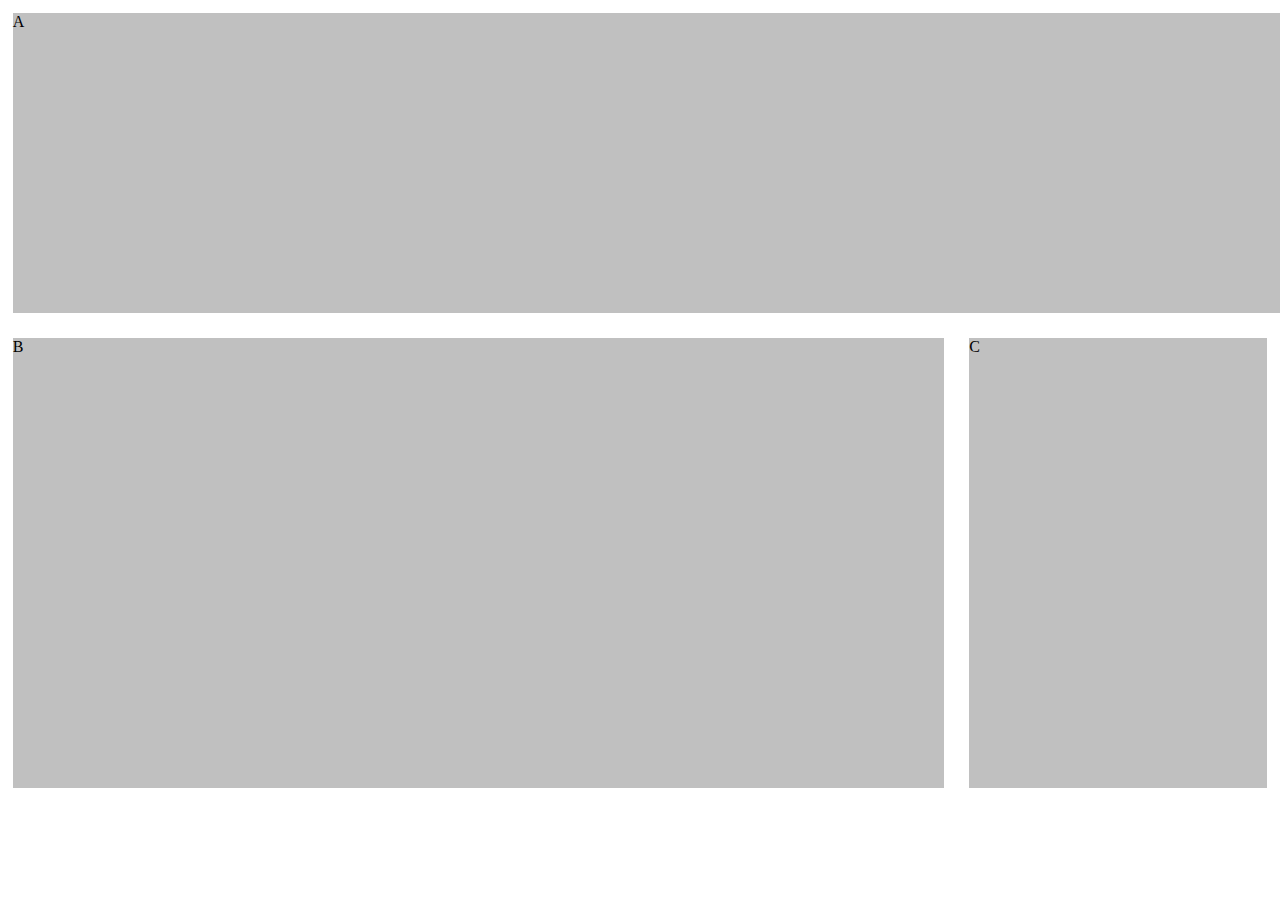
<file: lesson5/index.html>
<!doctype html>
<html lang="en">
<head>
    <meta charset="UTF-8">
    <meta name="viewport"
          content="width=device-width, user-scalable=no, initial-scale=1.0, maximum-scale=1.0, minimum-scale=1.0">
    <meta http-equiv="X-UA-Compatible" content="ie=edge">
    <title>title</title>
    <link rel="stylesheet" href="style.css">
    <link rel="stylesheet" href="main.css">

</head>
<body>

<div class="boxA bg">A</div>
<div class="box">
<div class="boxB bg">B</div>
<div class="boxC bg">C</div>
</div>
</body>
</html>
</file>
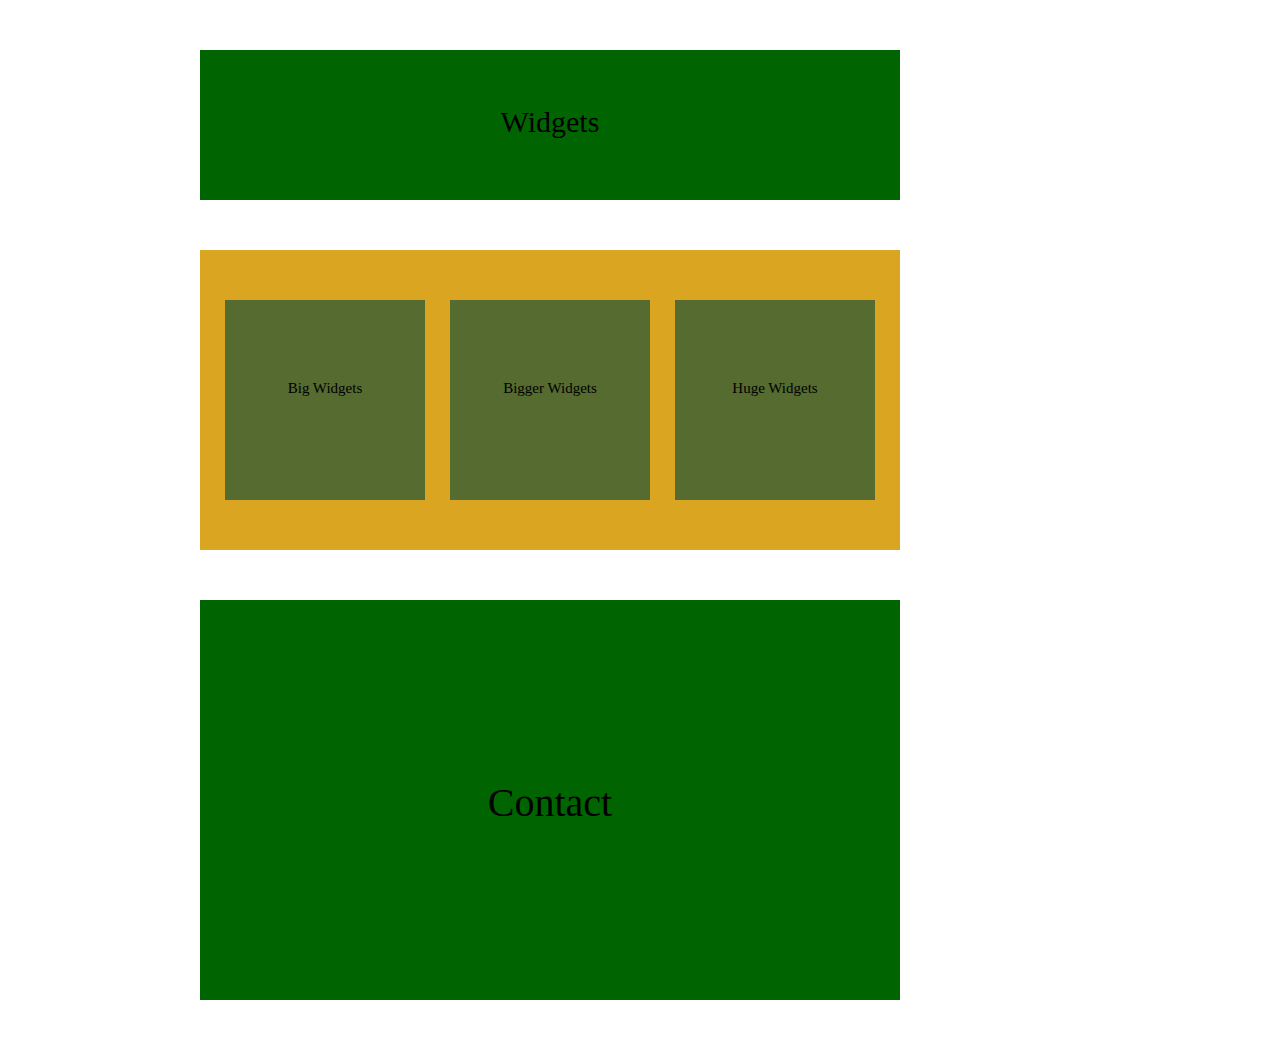
<file: lesson2/blokcs.html>
<!doctype html>
<html lang="en">
<head>
    <meta charset="UTF-8">
    <meta name="viewport"
          content="width=device-width, user-scalable=no, initial-scale=1.0, maximum-scale=1.0, minimum-scale=1.0">
    <meta http-equiv="X-UA-Compatible" content="ie=edge">
    <link rel="stylesheet" href="style1.css">
    <link rel="stylesheet" href="main.css">
    <title>box</title>

</head>
<body>


    <div class="target"> Widgets</div>

<div class="father">
    <div class="baby">Big Widgets</div>
    <div class="baby">Bigger Widgets</div>
    <div class="baby">Huge Widgets</div>
</div>
<div class="lily">Contact</div>
</body>
</html>
</file>
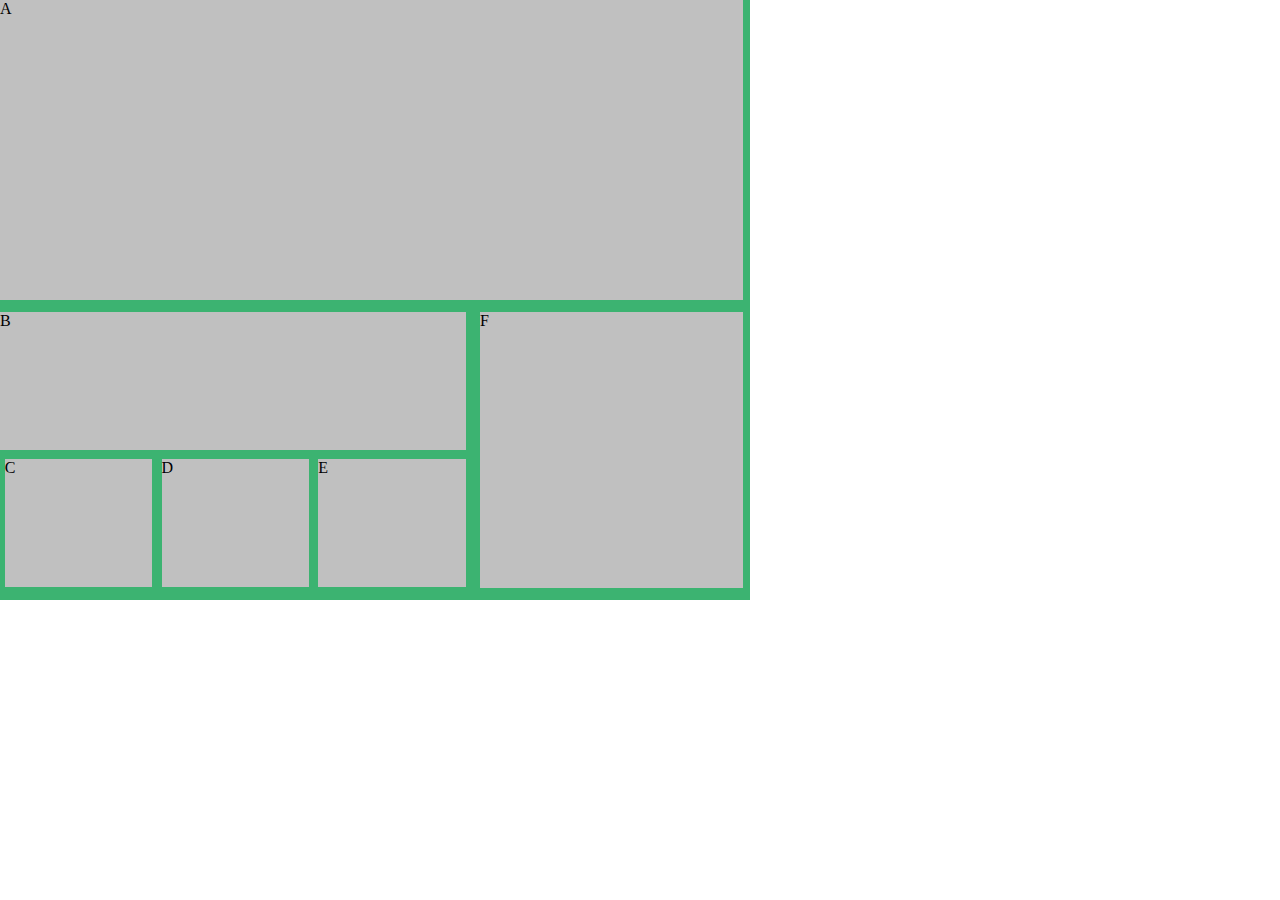
<file: lesson5/lesson5.2/lesson.w.html>
<!doctype html>
<html lang="en">
<head>
    <meta charset="UTF-8">
    <meta name="viewport"
          content="width=device-width, user-scalable=no, initial-scale=1.0, maximum-scale=1.0, minimum-scale=1.0">
    <meta http-equiv="X-UA-Compatible" content="ie=edge">
    <title>Document</title>
    <link rel="stylesheet" href="style.css">
    <link rel="stylesheet" href="main.css">
    <link rel="stylesheet" href="media.css">


</head>
<body>
<div class="container">
    <div class="blockA">A</div>
<div class="box">
    <div class="blockB">B</div>
        <div class="block">
            <div class="blockC">C</div>
            <div class="blockC">D</div>
            <div class="blockC">E</div>
        </div>
</div>
    <div class="blockF">F</div>
</div>

</body>
</html>
</file>
<file: lesson5/main.css>
.bg{
    background: silver;
}
.boxA{
    width: 99%;
    height: 300px;
    margin: 1%;

}
.box{
    display: flex;
}

.boxB{
    width: 75%;
    height: 450px;
    margin: 1%;
}
.boxC{
    width: 24%;
    height: 450px;
    margin: 1%;
}

@media screen and (min-width: 0) and (max-width: 768px)
{
    .boxA{
        width: 99%;
        height: 150px;
        margin: 3%;
    }
    .box {
        flex-direction: column;
    }

    .boxB {
        width: 99%;
        height: 450px;
        margin: 3%;
    }

    .boxC {
        width: 99%;
        height: 100px;
        margin: 3%;

    }
}
</file>
<file: lesson2/main.css>
.father {
    background: goldenrod;
    width: 700px;
    height: 300px;
    display: flex;
    justify-content: space-evenly;
    align-items: center;
    margin: 50px 200px;
}
.target{
    width: 700px;
    height: 150px;
    background: darkgreen;
    font-size: 30px;
    text-align: center;
    box-sizing: border-box;
    padding: 55px;
    margin: 50px 200px;
}

.baby{
    width: 200px;
    height: 200px;
    background: darkolivegreen;
    box-sizing: border-box;
    padding: 80px 15px;
    font-size: 15px;
    text-align: center;


}
.lily{
    width: 700px;
    height: 400px;
    background: darkgreen;
    font-size: 40px;
    text-align: center;
    box-sizing: border-box;
    padding: 180px;
    margin: 50px 200px;

    
}
</file>
<file: lesson5/lesson5.2/main.css>
.container{
    width: 750px;
    height: 600px;
    background: mediumseagreen;
    display: flex;
    flex-wrap: wrap;
}

.blockA{
    width: 99%;
    height: 50%;
    background: silver;
}

.blockF{
    width: 35%;
    height:46%;
    background:silver;
}

.box{
    width: 64%;
    height: 46%;
    display: flex;
    flex-wrap: wrap;
}
.blockB{
    width: 97%;
    height: 50%;
    background: silver;
}
.block{
    width: 98%;
    height: 47%;
    background: mediumseagreen;
    display: flex;

}
.blockC{
    width: 97%;
    height: 99%;
    background: silver;
    margin: 1%;
}
</file>
<file: lesson5/lesson5.2/media.css>
@media screen and ( min-width: 0) and ( max-width: 750px)
{
    .container{
        width: 550px;
        height: 600px;
        background: mediumseagreen;
        display: flex;
    }

    .blockA{
        width: 99%;
        height: 35%;
        background: silver;
    }

    .blockF{
        width: 99%;
        height: 26%;
        background:silver;
        flex-direction: column;
    }

    .box{
        width: 99%;
        height: 36%;
        display: flex;

    }
    .blockB{
        width: 100%;
        height: 47%;
        background: silver;
    }
    .block{
        width: 100%;
        height: 49%;
        background: mediumseagreen;
        display: flex;
    }

    .blockC{
        width: 63%;
        height: 99%;
        background: silver;
    }
}
</file>
<file: lesson5/style.css>
/*! normalize.css v8.0.1 | MIT License | github.com/necolas/normalize.css */

/* Document
   ========================================================================== */

/**
 * 1. Correct the line height in all browsers.
 * 2. Prevent adjustments of font size after orientation changes in iOS.
 */

html {
    line-height: 1.15; /* 1 */
    -webkit-text-size-adjust: 100%; /* 2 */
}

/* Sections
   ========================================================================== */

/**
 * Remove the margin in all browsers.
 */

body {
    margin: 0;
}

/**
 * Render the `main` element consistently in IE.
 */

main {
    display: block;
}

/**
 * Correct the font size and margin on `h1` elements within `section` and
 * `article` contexts in Chrome, Firefox, and Safari.
 */

h1 {
    font-size: 2em;
    margin: 0.67em 0;
}

/* Grouping content
   ========================================================================== */

/**
 * 1. Add the correct box sizing in Firefox.
 * 2. Show the overflow in Edge and IE.
 */

hr {
    box-sizing: content-box; /* 1 */
    height: 0; /* 1 */
    overflow: visible; /* 2 */
}

/**
 * 1. Correct the inheritance and scaling of font size in all browsers.
 * 2. Correct the odd `em` font sizing in all browsers.
 */

pre {
    font-family: monospace, monospace; /* 1 */
    font-size: 1em; /* 2 */
}

/* Text-level semantics
   ========================================================================== */

/**
 * Remove the gray background on active links in IE 10.
 */

a {
    background-color: transparent;
}

/**
 * 1. Remove the bottom border in Chrome 57-
 * 2. Add the correct text decoration in Chrome, Edge, IE, Opera, and Safari.
 */

abbr[title] {
    border-bottom: none; /* 1 */
    text-decoration: underline; /* 2 */
    text-decoration: underline dotted; /* 2 */
}

/**
 * Add the correct font weight in Chrome, Edge, and Safari.
 */

b,
strong {
    font-weight: bolder;
}

/**
 * 1. Correct the inheritance and scaling of font size in all browsers.
 * 2. Correct the odd `em` font sizing in all browsers.
 */

code,
kbd,
samp {
    font-family: monospace, monospace; /* 1 */
    font-size: 1em; /* 2 */
}

/**
 * Add the correct font size in all browsers.
 */

small {
    font-size: 80%;
}

/**
 * Prevent `sub` and `sup` elements from affecting the line height in
 * all browsers.
 */

sub,
sup {
    font-size: 75%;
    line-height: 0;
    position: relative;
    vertical-align: baseline;
}

sub {
    bottom: -0.25em;
}

sup {
    top: -0.5em;
}

/* Embedded content
   ========================================================================== */

/**
 * Remove the border on images inside links in IE 10.
 */

img {
    border-style: none;
}

/* Forms
   ========================================================================== */

/**
 * 1. Change the font styles in all browsers.
 * 2. Remove the margin in Firefox and Safari.
 */

button,
input,
optgroup,
select,
textarea {
    font-family: inherit; /* 1 */
    font-size: 100%; /* 1 */
    line-height: 1.15; /* 1 */
    margin: 0; /* 2 */
}

/**
 * Show the overflow in IE.
 * 1. Show the overflow in Edge.
 */

button,
input { /* 1 */
    overflow: visible;
}

/**
 * Remove the inheritance of text transform in Edge, Firefox, and IE.
 * 1. Remove the inheritance of text transform in Firefox.
 */

button,
select { /* 1 */
    text-transform: none;
}

/**
 * Correct the inability to style clickable types in iOS and Safari.
 */

button,
[type="button"],
[type="reset"],
[type="submit"] {
    -webkit-appearance: button;
}

/**
 * Remove the inner border and padding in Firefox.
 */

button::-moz-focus-inner,
[type="button"]::-moz-focus-inner,
[type="reset"]::-moz-focus-inner,
[type="submit"]::-moz-focus-inner {
    border-style: none;
    padding: 0;
}

/**
 * Restore the focus styles unset by the previous rule.
 */

button:-moz-focusring,
[type="button"]:-moz-focusring,
[type="reset"]:-moz-focusring,
[type="submit"]:-moz-focusring {
    outline: 1px dotted ButtonText;
}

/**
 * Correct the padding in Firefox.
 */

fieldset {
    padding: 0.35em 0.75em 0.625em;
}

/**
 * 1. Correct the text wrapping in Edge and IE.
 * 2. Correct the color inheritance from `fieldset` elements in IE.
 * 3. Remove the padding so developers are not caught out when they zero out
 *    `fieldset` elements in all browsers.
 */

legend {
    box-sizing: border-box; /* 1 */
    color: inherit; /* 2 */
    display: table; /* 1 */
    max-width: 100%; /* 1 */
    padding: 0; /* 3 */
    white-space: normal; /* 1 */
}

/**
 * Add the correct vertical alignment in Chrome, Firefox, and Opera.
 */

progress {
    vertical-align: baseline;
}

/**
 * Remove the default vertical scrollbar in IE 10+.
 */

textarea {
    overflow: auto;
}

/**
 * 1. Add the correct box sizing in IE 10.
 * 2. Remove the padding in IE 10.
 */

[type="checkbox"],
[type="radio"] {
    box-sizing: border-box; /* 1 */
    padding: 0; /* 2 */
}

/**
 * Correct the cursor style of increment and decrement buttons in Chrome.
 */

[type="number"]::-webkit-inner-spin-button,
[type="number"]::-webkit-outer-spin-button {
    height: auto;
}

/**
 * 1. Correct the odd appearance in Chrome and Safari.
 * 2. Correct the outline style in Safari.
 */

[type="search"] {
    -webkit-appearance: textfield; /* 1 */
    outline-offset: -2px; /* 2 */
}

/**
 * Remove the inner padding in Chrome and Safari on macOS.
 */

[type="search"]::-webkit-search-decoration {
    -webkit-appearance: none;
}

/**
 * 1. Correct the inability to style clickable types in iOS and Safari.
 * 2. Change font properties to `inherit` in Safari.
 */

::-webkit-file-upload-button {
    -webkit-appearance: button; /* 1 */
    font: inherit; /* 2 */
}

/* Interactive
   ========================================================================== */

/*
 * Add the correct display in Edge, IE 10+, and Firefox.
 */

details {
    display: block;
}

/*
 * Add the correct display in all browsers.
 */

summary {
    display: list-item;
}

/* Misc
   ========================================================================== */

/**
 * Add the correct display in IE 10+.
 */

template {
    display: none;
}

/**
 * Add the correct display in IE 10.
 */

[hidden] {
    display: none;
}
</file>
<file: lesson2/style1.css>
/*! normalize.css v8.0.1 | MIT License | github.com/necolas/normalize.css */

/* Document
   ========================================================================== */

/**
 * 1. Correct the line height in all browsers.
 * 2. Prevent adjustments of font size after orientation changes in iOS.
 */

html {
    line-height: 1.15; /* 1 */
    -webkit-text-size-adjust: 100%; /* 2 */
}

/* Sections
   ========================================================================== */

/**
 * Remove the margin in all browsers.
 */

body {
    margin: 0;
}

/**
 * Render the `main` element consistently in IE.
 */

main {
    display: block;
}

/**
 * Correct the font size and margin on `h1` elements within `section` and
 * `article` contexts in Chrome, Firefox, and Safari.
 */

h1 {
    font-size: 2em;
    margin: 0.67em 0;
}

/* Grouping content
   ========================================================================== */

/**
 * 1. Add the correct box sizing in Firefox.
 * 2. Show the overflow in Edge and IE.
 */

hr {
    box-sizing: content-box; /* 1 */
    height: 0; /* 1 */
    overflow: visible; /* 2 */
}

/**
 * 1. Correct the inheritance and scaling of font size in all browsers.
 * 2. Correct the odd `em` font sizing in all browsers.
 */

pre {
    font-family: monospace, monospace; /* 1 */
    font-size: 1em; /* 2 */
}

/* Text-level semantics
   ========================================================================== */

/**
 * Remove the gray background on active links in IE 10.
 */

a {
    background-color: transparent;
}

/**
 * 1. Remove the bottom border in Chrome 57-
 * 2. Add the correct text decoration in Chrome, Edge, IE, Opera, and Safari.
 */

abbr[title] {
    border-bottom: none; /* 1 */
    text-decoration: underline; /* 2 */
    text-decoration: underline dotted; /* 2 */
}

/**
 * Add the correct font weight in Chrome, Edge, and Safari.
 */

b,
strong {
    font-weight: bolder;
}

/**
 * 1. Correct the inheritance and scaling of font size in all browsers.
 * 2. Correct the odd `em` font sizing in all browsers.
 */

code,
kbd,
samp {
    font-family: monospace, monospace; /* 1 */
    font-size: 1em; /* 2 */
}

/**
 * Add the correct font size in all browsers.
 */

small {
    font-size: 80%;
}

/**
 * Prevent `sub` and `sup` elements from affecting the line height in
 * all browsers.
 */

sub,
sup {
    font-size: 75%;
    line-height: 0;
    position: relative;
    vertical-align: baseline;
}

sub {
    bottom: -0.25em;
}

sup {
    top: -0.5em;
}

/* Embedded content
   ========================================================================== */

/**
 * Remove the border on images inside links in IE 10.
 */

img {
    border-style: none;
}

/* Forms
   ========================================================================== */

/**
 * 1. Change the font styles in all browsers.
 * 2. Remove the margin in Firefox and Safari.
 */

button,
input,
optgroup,
select,
textarea {
    font-family: inherit; /* 1 */
    font-size: 100%; /* 1 */
    line-height: 1.15; /* 1 */
    margin: 0; /* 2 */
}

/**
 * Show the overflow in IE.
 * 1. Show the overflow in Edge.
 */

button,
input { /* 1 */
    overflow: visible;
}

/**
 * Remove the inheritance of text transform in Edge, Firefox, and IE.
 * 1. Remove the inheritance of text transform in Firefox.
 */

button,
select { /* 1 */
    text-transform: none;
}

/**
 * Correct the inability to style clickable types in iOS and Safari.
 */

button,
[type="button"],
[type="reset"],
[type="submit"] {
    -webkit-appearance: button;
}

/**
 * Remove the inner border and padding in Firefox.
 */

button::-moz-focus-inner,
[type="button"]::-moz-focus-inner,
[type="reset"]::-moz-focus-inner,
[type="submit"]::-moz-focus-inner {
    border-style: none;
    padding: 0;
}

/**
 * Restore the focus styles unset by the previous rule.
 */

button:-moz-focusring,
[type="button"]:-moz-focusring,
[type="reset"]:-moz-focusring,
[type="submit"]:-moz-focusring {
    outline: 1px dotted ButtonText;
}

/**
 * Correct the padding in Firefox.
 */

fieldset {
    padding: 0.35em 0.75em 0.625em;
}

/**
 * 1. Correct the text wrapping in Edge and IE.
 * 2. Correct the color inheritance from `fieldset` elements in IE.
 * 3. Remove the padding so developers are not caught out when they zero out
 *    `fieldset` elements in all browsers.
 */

legend {
    box-sizing: border-box; /* 1 */
    color: inherit; /* 2 */
    display: table; /* 1 */
    max-width: 100%; /* 1 */
    padding: 0; /* 3 */
    white-space: normal; /* 1 */
}

/**
 * Add the correct vertical alignment in Chrome, Firefox, and Opera.
 */

progress {
    vertical-align: baseline;
}

/**
 * Remove the default vertical scrollbar in IE 10+.
 */

textarea {
    overflow: auto;
}

/**
 * 1. Add the correct box sizing in IE 10.
 * 2. Remove the padding in IE 10.
 */

[type="checkbox"],
[type="radio"] {
    box-sizing: border-box; /* 1 */
    padding: 0; /* 2 */
}

/**
 * Correct the cursor style of increment and decrement buttons in Chrome.
 */

[type="number"]::-webkit-inner-spin-button,
[type="number"]::-webkit-outer-spin-button {
    height: auto;
}

/**
 * 1. Correct the odd appearance in Chrome and Safari.
 * 2. Correct the outline style in Safari.
 */

[type="search"] {
    -webkit-appearance: textfield; /* 1 */
    outline-offset: -2px; /* 2 */
}

/**
 * Remove the inner padding in Chrome and Safari on macOS.
 */

[type="search"]::-webkit-search-decoration {
    -webkit-appearance: none;
}

/**
 * 1. Correct the inability to style clickable types in iOS and Safari.
 * 2. Change font properties to `inherit` in Safari.
 */

::-webkit-file-upload-button {
    -webkit-appearance: button; /* 1 */
    font: inherit; /* 2 */
}

/* Interactive
   ========================================================================== */

/*
 * Add the correct display in Edge, IE 10+, and Firefox.
 */

details {
    display: block;
}

/*
 * Add the correct display in all browsers.
 */

summary {
    display: list-item;
}

/* Misc
   ========================================================================== */

/**
 * Add the correct display in IE 10+.
 */

template {
    display: none;
}

/**
 * Add the correct display in IE 10.
 */

[hidden] {
    display: none;
}
</file>
<file: lesson5/lesson5.2/style.css>
/*! normalize.css v8.0.1 | MIT License | github.com/necolas/normalize.css */

/* Document
   ========================================================================== */

/**
 * 1. Correct the line height in all browsers.
 * 2. Prevent adjustments of font size after orientation changes in iOS.
 */

html {
    line-height: 1.15; /* 1 */
    -webkit-text-size-adjust: 100%; /* 2 */
}

/* Sections
   ========================================================================== */

/**
 * Remove the margin in all browsers.
 */

body {
    margin: 0;
}

/**
 * Render the `main` element consistently in IE.
 */

main {
    display: block;
}

/**
 * Correct the font size and margin on `h1` elements within `section` and
 * `article` contexts in Chrome, Firefox, and Safari.
 */

h1 {
    font-size: 2em;
    margin: 0.67em 0;
}

/* Grouping content
   ========================================================================== */

/**
 * 1. Add the correct box sizing in Firefox.
 * 2. Show the overflow in Edge and IE.
 */

hr {
    box-sizing: content-box; /* 1 */
    height: 0; /* 1 */
    overflow: visible; /* 2 */
}

/**
 * 1. Correct the inheritance and scaling of font size in all browsers.
 * 2. Correct the odd `em` font sizing in all browsers.
 */

pre {
    font-family: monospace, monospace; /* 1 */
    font-size: 1em; /* 2 */
}

/* Text-level semantics
   ========================================================================== */

/**
 * Remove the gray background on active links in IE 10.
 */

a {
    background-color: transparent;
}

/**
 * 1. Remove the bottom border in Chrome 57-
 * 2. Add the correct text decoration in Chrome, Edge, IE, Opera, and Safari.
 */

abbr[title] {
    border-bottom: none; /* 1 */
    text-decoration: underline; /* 2 */
    text-decoration: underline dotted; /* 2 */
}

/**
 * Add the correct font weight in Chrome, Edge, and Safari.
 */

b,
strong {
    font-weight: bolder;
}

/**
 * 1. Correct the inheritance and scaling of font size in all browsers.
 * 2. Correct the odd `em` font sizing in all browsers.
 */

code,
kbd,
samp {
    font-family: monospace, monospace; /* 1 */
    font-size: 1em; /* 2 */
}

/**
 * Add the correct font size in all browsers.
 */

small {
    font-size: 80%;
}

/**
 * Prevent `sub` and `sup` elements from affecting the line height in
 * all browsers.
 */

sub,
sup {
    font-size: 75%;
    line-height: 0;
    position: relative;
    vertical-align: baseline;
}

sub {
    bottom: -0.25em;
}

sup {
    top: -0.5em;
}

/* Embedded content
   ========================================================================== */

/**
 * Remove the border on images inside links in IE 10.
 */

img {
    border-style: none;
}

/* Forms
   ========================================================================== */

/**
 * 1. Change the font styles in all browsers.
 * 2. Remove the margin in Firefox and Safari.
 */

button,
input,
optgroup,
select,
textarea {
    font-family: inherit; /* 1 */
    font-size: 100%; /* 1 */
    line-height: 1.15; /* 1 */
    margin: 0; /* 2 */
}

/**
 * Show the overflow in IE.
 * 1. Show the overflow in Edge.
 */

button,
input { /* 1 */
    overflow: visible;
}

/**
 * Remove the inheritance of text transform in Edge, Firefox, and IE.
 * 1. Remove the inheritance of text transform in Firefox.
 */

button,
select { /* 1 */
    text-transform: none;
}

/**
 * Correct the inability to style clickable types in iOS and Safari.
 */

button,
[type="button"],
[type="reset"],
[type="submit"] {
    -webkit-appearance: button;
}

/**
 * Remove the inner border and padding in Firefox.
 */

button::-moz-focus-inner,
[type="button"]::-moz-focus-inner,
[type="reset"]::-moz-focus-inner,
[type="submit"]::-moz-focus-inner {
    border-style: none;
    padding: 0;
}

/**
 * Restore the focus styles unset by the previous rule.
 */

button:-moz-focusring,
[type="button"]:-moz-focusring,
[type="reset"]:-moz-focusring,
[type="submit"]:-moz-focusring {
    outline: 1px dotted ButtonText;
}

/**
 * Correct the padding in Firefox.
 */

fieldset {
    padding: 0.35em 0.75em 0.625em;
}

/**
 * 1. Correct the text wrapping in Edge and IE.
 * 2. Correct the color inheritance from `fieldset` elements in IE.
 * 3. Remove the padding so developers are not caught out when they zero out
 *    `fieldset` elements in all browsers.
 */

legend {
    box-sizing: border-box; /* 1 */
    color: inherit; /* 2 */
    display: table; /* 1 */
    max-width: 100%; /* 1 */
    padding: 0; /* 3 */
    white-space: normal; /* 1 */
}

/**
 * Add the correct vertical alignment in Chrome, Firefox, and Opera.
 */

progress {
    vertical-align: baseline;
}

/**
 * Remove the default vertical scrollbar in IE 10+.
 */

textarea {
    overflow: auto;
}

/**
 * 1. Add the correct box sizing in IE 10.
 * 2. Remove the padding in IE 10.
 */

[type="checkbox"],
[type="radio"] {
    box-sizing: border-box; /* 1 */
    padding: 0; /* 2 */
}

/**
 * Correct the cursor style of increment and decrement buttons in Chrome.
 */

[type="number"]::-webkit-inner-spin-button,
[type="number"]::-webkit-outer-spin-button {
    height: auto;
}

/**
 * 1. Correct the odd appearance in Chrome and Safari.
 * 2. Correct the outline style in Safari.
 */

[type="search"] {
    -webkit-appearance: textfield; /* 1 */
    outline-offset: -2px; /* 2 */
}

/**
 * Remove the inner padding in Chrome and Safari on macOS.
 */

[type="search"]::-webkit-search-decoration {
    -webkit-appearance: none;
}

/**
 * 1. Correct the inability to style clickable types in iOS and Safari.
 * 2. Change font properties to `inherit` in Safari.
 */

::-webkit-file-upload-button {
    -webkit-appearance: button; /* 1 */
    font: inherit; /* 2 */
}

/* Interactive
   ========================================================================== */

/*
 * Add the correct display in Edge, IE 10+, and Firefox.
 */

details {
    display: block;
}

/*
 * Add the correct display in all browsers.
 */

summary {
    display: list-item;
}

/* Misc
   ========================================================================== */

/**
 * Add the correct display in IE 10+.
 */

template {
    display: none;
}

/**
 * Add the correct display in IE 10.
 */

[hidden] {
    display: none;
}
</file>
